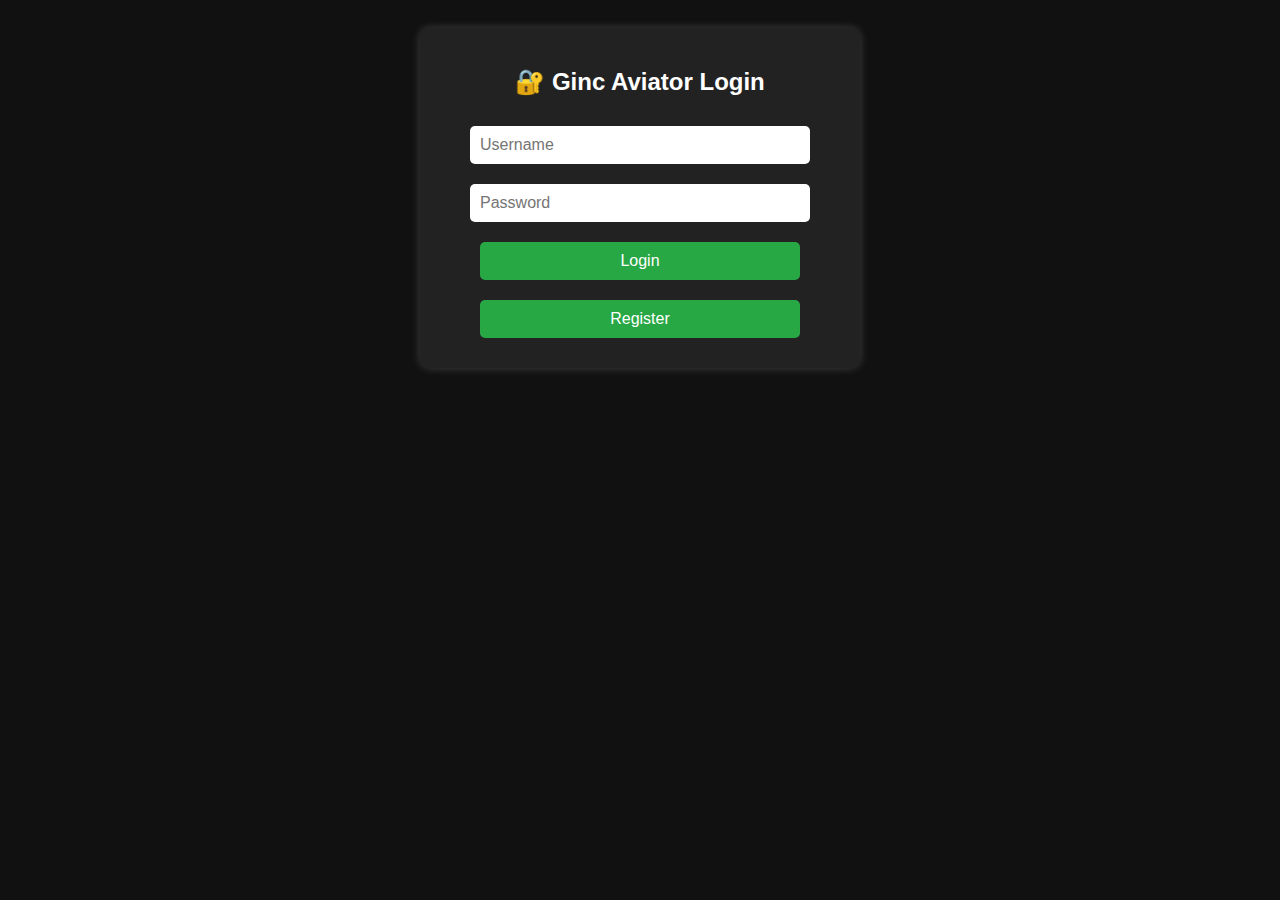
<file: index.html>
<!DOCTYPE html>
<html lang="en">
<head>
  <meta charset="UTF-8" />
  <title>Ginc Aviator Game</title>
  <link rel="stylesheet" href="style.css" />
</head>
<body onload="loadUser()">
  <div class="container">
    <h1>✈️ Ginc Aviator</h1>
    <p id="welcome"></p>
    <p>💰 Balance: KES <span id="balance">0</span></p>
    <div id="multiplier">x1.00</div>
    <input type="number" id="betAmount" placeholder="Enter Bet Amount" />
    <button onclick="startGame()">Start</button>
    <button onclick="cashOut()">Cash Out</button>
    <button onclick="logout()">Logout</button>
    <div id="result"></div>
  </div>
  <script src="script.js"></script>
</body>
</html>
</file>
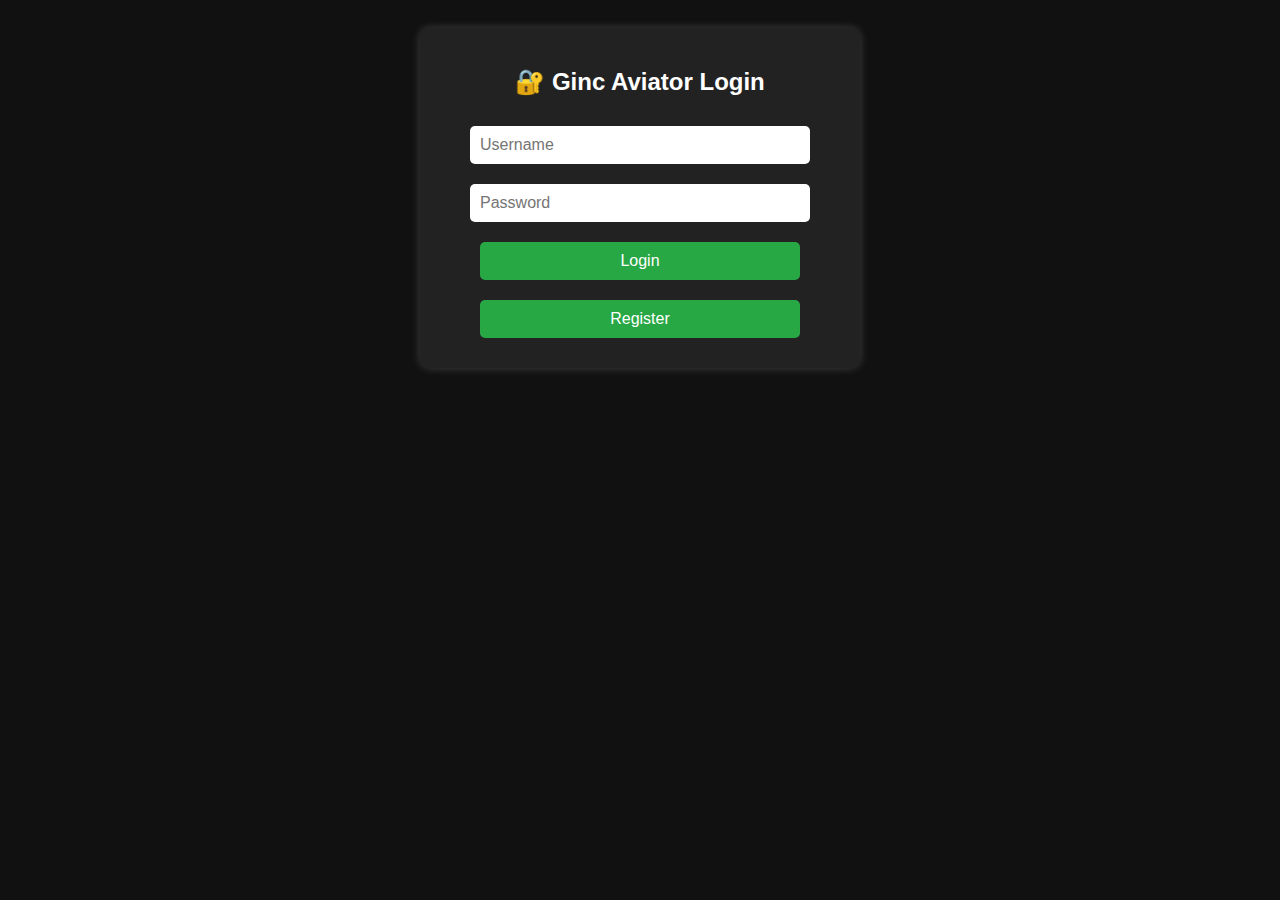
<file: login.html>
<!DOCTYPE html>
<html lang="en">
<head>
  <meta charset="UTF-8" />
  <title>Ginc Aviator Login</title>
  <link rel="stylesheet" href="style.css" />
</head>
<body>
  <div class="container">
    <h2>🔐 Ginc Aviator Login</h2>
    <input type="text" id="username" placeholder="Username" />
    <input type="password" id="password" placeholder="Password" />
    <button onclick="login()">Login</button>
    <button onclick="register()">Register</button>
    <div id="authMsg"></div>
  </div>
  <script src="auth.js"></script>
</body>
</html>
</file>
<file: style.css>
body {
  font-family: 'Segoe UI', Tahoma, Geneva, Verdana, sans-serif;
  background-color: #111;
  color: #fff;
  text-align: center;
  padding: 20px;
}

.container {
  max-width: 400px;
  margin: 0 auto;
  background: #222;
  padding: 20px;
  border-radius: 10px;
  box-shadow: 0 0 10px rgba(255, 255, 255, 0.2);
}

#multiplier {
  font-size: 48px;
  margin: 20px 0;
}

input, button {
  padding: 10px;
  margin: 10px;
  font-size: 16px;
  width: 80%;
  border-radius: 5px;
  border: none;
}

button {
  background-color: #28a745;
  color: white;
  cursor: pointer;
}

button:hover {
  background-color: #218838;
}
</file>
